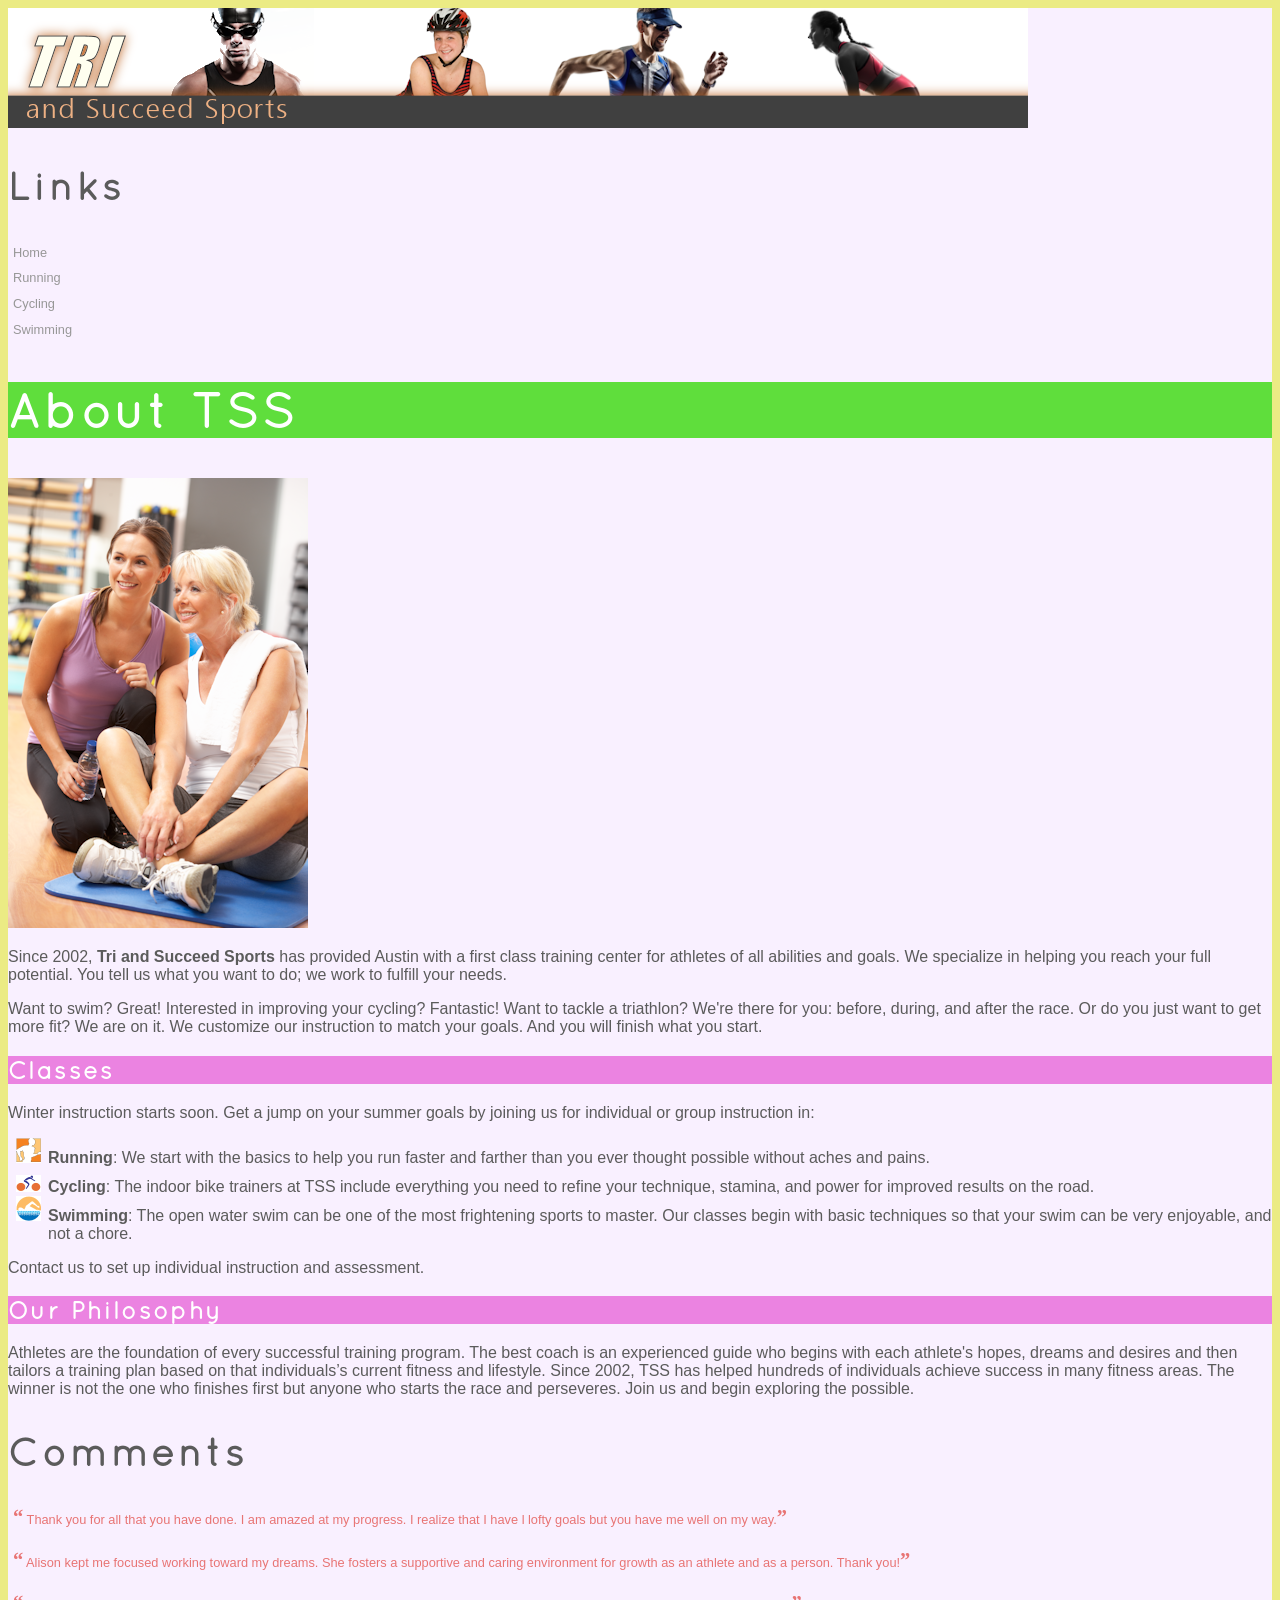
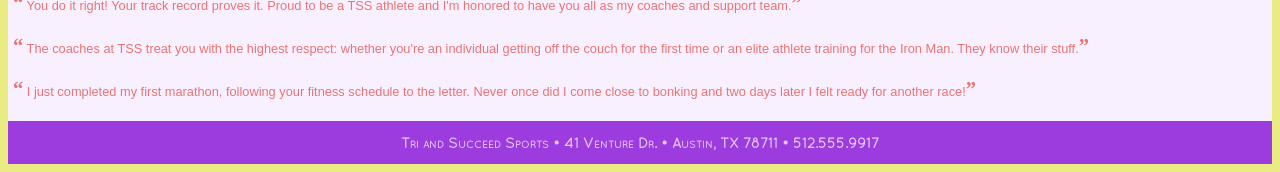
<file: W5Activity_CS222/W5Activity_CS222/index.html>
﻿<!doctype html>
<html lang="en">
<head>
   <!--
    New Perspectives on HTML5 and CSS3, 8th Edition
    Tutorial 2
    Tutorial Case
    
    Tri and Succeed Sports
    Author: Alison Palmer (Editor Aidann Villagomez)
    Date:   2021-03-01 (edited 2025-18-09)

    Filename: tss_home.html
   -->
   <meta charset="utf-8" />
   <meta name="keywords" content="triathlon, running, swimming, cycling" />
   <title>Tri and Succeed Sports</title>
   <link href="tss_layout.css" rel="styles
   heet" />
   <link href="tss_styles.css" rel="stylesheet" />
</head>

<body>
   <header> <img src="tss_logo.png" alt="Tri and Succeed Sports" /> </header>
   <nav>
      <h1>Links</h1>
      <ul>
         <li><a href="tss_home.html">Home</a></li>
         <li><a href="tss_run.html">Running</a></li>
         <li><a href="tss_bike.html">Cycling</a></li>
         <li><a href="tss_swim.html">Swimming</a></li>
      </ul>
   </nav>
   <article id="about_tss">
      <h1>About TSS</h1>
      <img src="tss_photo1.png" alt="ladys" />
      <p>Since 2002, <strong>Tri and Succeed Sports</strong> has provided Austin 
         with a first class training center for athletes of all abilities and 
         goals. We specialize in helping you reach your full potential. You tell 
         us what you want to do; we work to fulfill your needs.</p>
      <p>Want to swim? Great! Interested in improving your cycling? Fantastic! 
         Want to tackle a triathlon? We're there for you: before, during, and after the 
         race. Or do you just want to get more fit? We are on it. We  customize our 
         instruction to match your goals. And you will finish what you start.</p>
      <h2>Classes</h2>
      <p>Winter instruction starts soon. Get a jump on your summer goals by 
         joining us for individual or group instruction in:</p>
      <ul>
         <li><strong>Running</strong>: We start with the basics to help you 
            run faster and farther than you ever thought possible without 
            aches and pains.</li>
         <li><strong>Cycling</strong>: The indoor bike trainers at TSS 
            include everything you need to refine your technique, stamina, and 
            power for improved results on the road.</li>
         <li><strong>Swimming</strong>: The open water swim can be one of 
            the most frightening sports to master. Our classes begin with basic 
            techniques so that your swim can be very enjoyable, and 
            not a chore.</li>
      </ul>
      <p>Contact us to set up individual instruction and assessment.</p>
      <h2>Our Philosophy</h2>
      <p>Athletes are the foundation of every successful training program. 
         The best coach is an experienced ‎guide who begins with each athlete's 
         hopes, dreams and desires and then tailors a ‎training plan based on 
         that individuals’s current fitness and lifestyle. Since 2002, TSS ‎has 
         helped hundreds of individuals achieve success in many fitness areas. 
         The winner is not the one who finishes first but anyone who starts 
         the race and perseveres. Join us and begin exploring the possible.</p>
   </article>
   <aside>
      <h1>Comments</h1>
      <blockquote> Thank you for all that you have done. I am amazed at 
         my progress. I realize that I have l lofty goals but you have me well 
         on my way.</blockquote>
      <blockquote> Alison kept me focused working toward my dreams. She 
         fosters a supportive and caring environment for growth as an athlete 
         and as a person. Thank you!</blockquote>
      <blockquote> You do it right! Your track record proves it.
         Proud to be a TSS athlete and I'm honored to have you all as my 
         coaches and support team.</blockquote>
      <blockquote> The coaches at TSS treat you with the highest respect: 
         whether you're an individual getting off the couch for the first time 
         or an elite athlete training for the Iron Man. They know 
         their stuff.</blockquote>
      <blockquote> I just completed my first marathon, following your fitness 
         schedule to the letter. Never once did I come close to bonking and 
         two days later I felt ready for another race!</blockquote>
   </aside>
   <footer>
      <address>
      Tri and Succeed Sports &#8226; 41 Venture Dr. &#8226; Austin, TX 
      78711 &#8226; 512.555.9917
      </address>
   </footer>
</body>
</html>
</file>
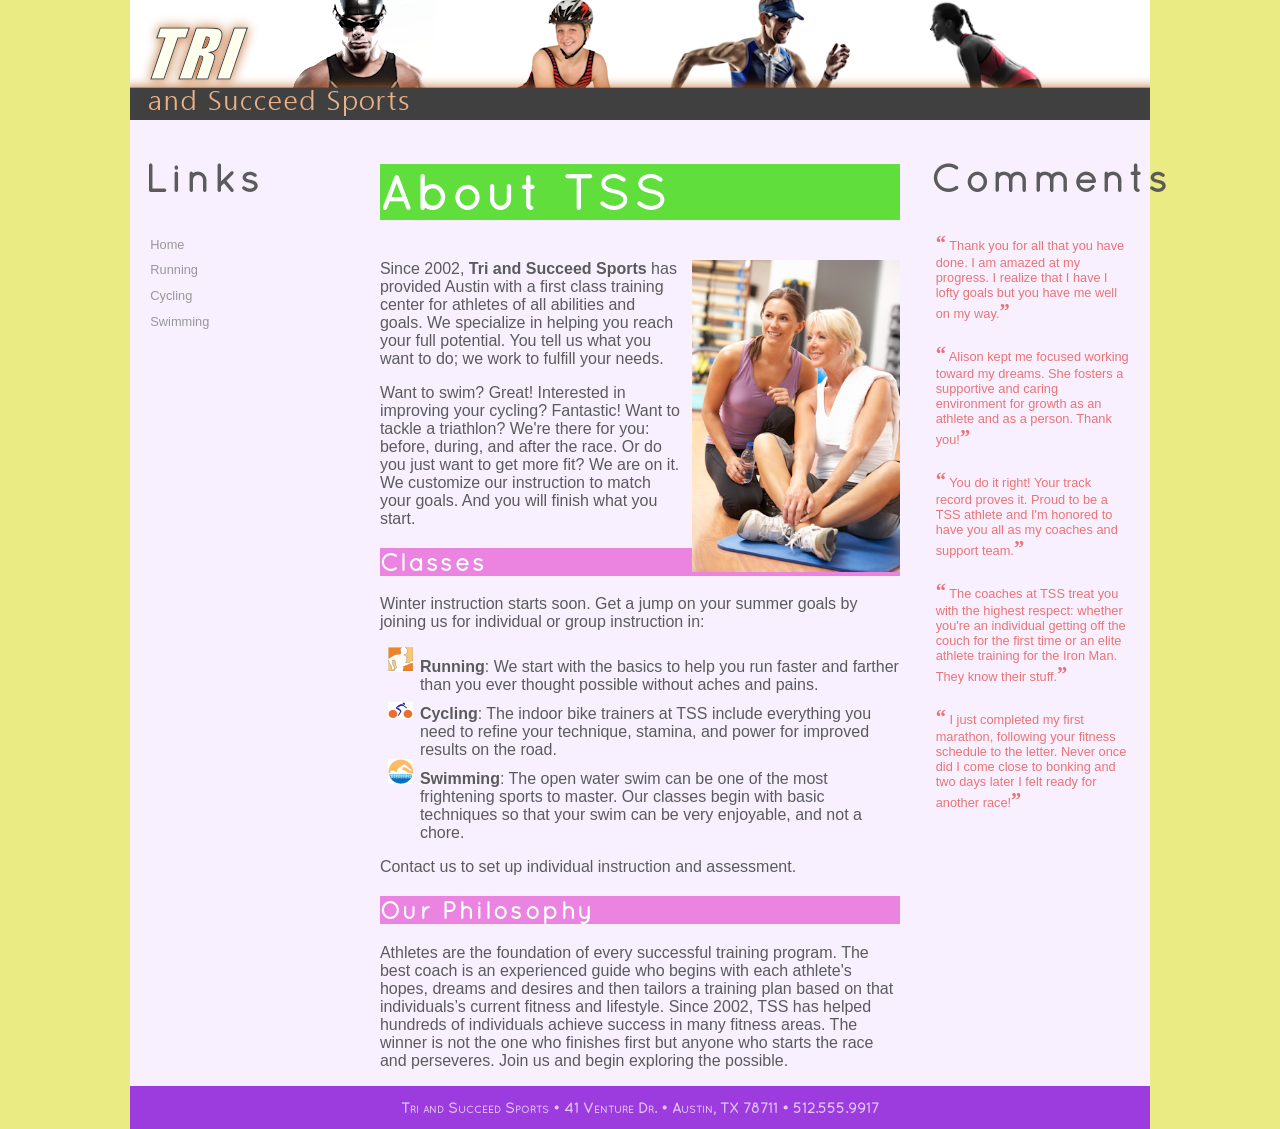
<file: W5Activity_CS222/W5Activity_CS222/tss_home.html>
﻿<!doctype html>
<html lang="en">
<head>
   <!--
    New Perspectives on HTML5 and CSS3, 8th Edition
    Tutorial 2
    Tutorial Case
    
    Tri and Succeed Sports
    Author: Alison Palmer (Editor Aidann Villagomez)
    Date:   2021-03-01 (edited 2025-18-09)

    Filename: tss_home.html
   -->
   <meta charset="utf-8" />
   <meta name="keywords" content="triathlon, running, swimming, cycling" />
   <title>Tri and Succeed Sports</title>
   <link href="tss_layout.css" rel="stylesheet" />
   <link href="tss_styles.css" rel="stylesheet" />
</head>

<body>
   <header> <img src="tss_logo.png" alt="Tri and Succeed Sports" /> </header>
   <nav>
      <h1>Links</h1>
      <ul>
         <li><a href="tss_home.html">Home</a></li>
         <li><a href="tss_run.html">Running</a></li>
         <li><a href="tss_bike.html">Cycling</a></li>
         <li><a href="tss_swim.html">Swimming</a></li>
      </ul>
   </nav>
   <article id="about_tss">
      <h1>About TSS</h1>
      <img src="tss_photo1.png" alt="ladys" />
      <p>Since 2002, <strong>Tri and Succeed Sports</strong> has provided Austin 
         with a first class training center for athletes of all abilities and 
         goals. We specialize in helping you reach your full potential. You tell 
         us what you want to do; we work to fulfill your needs.</p>
      <p>Want to swim? Great! Interested in improving your cycling? Fantastic! 
         Want to tackle a triathlon? We're there for you: before, during, and after the 
         race. Or do you just want to get more fit? We are on it. We  customize our 
         instruction to match your goals. And you will finish what you start.</p>
      <h2>Classes</h2>
      <p>Winter instruction starts soon. Get a jump on your summer goals by 
         joining us for individual or group instruction in:</p>
      <ul>
         <li><strong>Running</strong>: We start with the basics to help you 
            run faster and farther than you ever thought possible without 
            aches and pains.</li>
         <li><strong>Cycling</strong>: The indoor bike trainers at TSS 
            include everything you need to refine your technique, stamina, and 
            power for improved results on the road.</li>
         <li><strong>Swimming</strong>: The open water swim can be one of 
            the most frightening sports to master. Our classes begin with basic 
            techniques so that your swim can be very enjoyable, and 
            not a chore.</li>
      </ul>
      <p>Contact us to set up individual instruction and assessment.</p>
      <h2>Our Philosophy</h2>
      <p>Athletes are the foundation of every successful training program. 
         The best coach is an experienced ‎guide who begins with each athlete's 
         hopes, dreams and desires and then tailors a ‎training plan based on 
         that individuals’s current fitness and lifestyle. Since 2002, TSS ‎has 
         helped hundreds of individuals achieve success in many fitness areas. 
         The winner is not the one who finishes first but anyone who starts 
         the race and perseveres. Join us and begin exploring the possible.</p>
   </article>
   <aside>
      <h1>Comments</h1>
      <blockquote> Thank you for all that you have done. I am amazed at 
         my progress. I realize that I have l lofty goals but you have me well 
         on my way.</blockquote>
      <blockquote> Alison kept me focused working toward my dreams. She 
         fosters a supportive and caring environment for growth as an athlete 
         and as a person. Thank you!</blockquote>
      <blockquote> You do it right! Your track record proves it.
         Proud to be a TSS athlete and I'm honored to have you all as my 
         coaches and support team.</blockquote>
      <blockquote> The coaches at TSS treat you with the highest respect: 
         whether you're an individual getting off the couch for the first time 
         or an elite athlete training for the Iron Man. They know 
         their stuff.</blockquote>
      <blockquote> I just completed my first marathon, following your fitness 
         schedule to the letter. Never once did I come close to bonking and 
         two days later I felt ready for another race!</blockquote>
   </aside>
   <footer>
      <address>
      Tri and Succeed Sports &#8226; 41 Venture Dr. &#8226; Austin, TX 
      78711 &#8226; 512.555.9917
      </address>
   </footer>
</body>
</html>
</file>
<file: W5Activity_CS222/W5Activity_CS222/tss_layout.css>
@charset "utf-8";

/*
   New Perspectives on HTML5 and CSS3, 8th Edition
   Tutorial 2
   Tutorial Case
   
   TSS Layout Styles
   Filename: tss_layout.css

*/


body {
	margin: 0 auto;
	width: 100%;
	max-width: 1020px;
	min-width: 640px;
}

body > header {
	margin: 0;
	width: 100%;
	overflow: hidden;
}

body > nav {
	width: 20%;
	float: left;
	margin: 0 0 0 1.5%;
}

body > article#about_tss {
	width: 51%;
	float: left;
	margin: 0 3% 0 3%;
}


body > aside {
	width: 20%;
	float: left;
	margin: 0 1.5% 0 0;
}

body > article#about_tss img {
	float: right;
	width: 40%;
	margin: 0px 0 10px 10px;
}

article.syllabus {
    float: left;
	width: 74.5%;
	margin: 0 4% 0 0%;
}


body > footer {
	width: 100%;
	clear: left;
}
</file>
<file: W5Activity_CS222/W5Activity_CS222/tss_styles.css>
﻿
@charset "utf-8";
@font-face {
   font-family: Quicksand;
   src: url('Quicksand-Regular.woff') format('woff'),
        url('Quicksand-Regular.ttf') format('truetype');
}

/*
   New Perspectives on HTML5 and CSS3, 8th Edition
   Tutorial 2
   Tutorial Case
   
   TSS Typographic Style Sheet
   Author: Alison Palmer
   Date:   2021-03-01
   
   Filename: tss_styles.css

*/

/* HTML and Body Styles */

html {
   background-color: hsl(60, 72%, 72%);
}

body {
   color: rgb(91, 91, 91);
   background-color: rgb(249, 240, 255);
   font-family: Verdana, Geneva, sans-serif;
}


h1 {
   font-size: 3em;
}

h2 {
   font-size: 1.5em;
}

h1, h2 {
   font-family: Quicksand, Verdana, Geneva, sans-serif;
   letter-spacing: 0.1em;
}

article#about_tss h1 {
   color: white;
   background-color: rgb(95, 222, 60);
}

article#about_tss h2 {
   color: white;
   background-color: rgb(235, 131, 225);
}

article.syllabus h1, article.syllabus h2 {
   background-color: rgb(255, 185, 255);
   color: rgb(101, 101, 101);
}

/* Aside and Blockquote Styles */

aside {
   font-size: 0.8em;
}

aside blockquote {
   color: rgb(232, 116, 116);
   margin: 20px 5px;
}

aside blockquote::before {
   content: open-quote;
   font-family: 'Times New Roman', Times, serif;
   font-size: 1.6em;
   font-weight: bold;
}

aside blockquote::after {
   content: close-quote;
   font-family: 'Times New Roman', Times, serif;
   font-size: 1.6em;
   font-weight: bold;
}

/* Navigation Styles */	

nav {
   font-size: 0.8em;
}

nav > ul {
   line-height: 2em;
   list-style-type: none;
   padding-left: 5px;
}

nav > ul > li.newgroup {
   margin-top: 20px;
}

nav > ul > li > a:link, nav > ul > li > a:visited {
   color: rgb(151, 151, 151);
   text-decoration: none;
}

nav > ul > li > a:hover, nav > ul > li > a:active {
   color: rgb(255, 64, 255);
   text-decoration: underline;
}

/* List Styles */

article#about_tss ul li:first-of-type {
   list-style-image: url(runicon.png);
}

article#about_tss ul li:nth-of-type(2) {
   list-style-image: url(bikeicon.png);
}

article#about_tss ul li:last-of-type {
   list-style-image: url(swimicon.png);
}

article.syllabus ol {
   list-style-type: upper-roman;
}

article.syllabus ol ol {
   list-style-type: upper-alpha;
}

article.syllabus ol ol ol {
   list-style-type: decimal;
}

/* Footer Styles */

body > footer address {
   background-color: rgb(157, 60, 222);
   color: white;
   color: rgba(255, 255, 255, 0.7);
   font: normal small-caps bold 0.9em/3em
         Quicksand, Verdana, Geneva, sans-serif;
   text-align: center;
}













/*
Notice for the Quicksand-Regular Font
------------------------------------------------------------------------------
SIL Open Font License v1.10

This license can also be found at this permalink: http://www.fontsquirrel.com/license/quicksand

Copyright (c) 2011, Andrew Paglinawan (http://www.andrewpaglinawan.com andrew.paglinawan@gmail.com), 
with Reserved Font Name “Quicksand”.

This Font Software is licensed under the SIL Open Font License, Version 1.1.
This license is copied below, and is also available with a FAQ at: http://scripts.sil.org/OFL

—————————————————————————————-
SIL OPEN FONT LICENSE Version 1.1 - 26 February 2007
—————————————————————————————-

PREAMBLE
The goals of the Open Font License (OFL) are to stimulate worldwide development of collaborative 
font projects, to support the font creation efforts of academic and linguistic communities, and 
to provide a free and open framework in which fonts may be shared and improved in 
partnership with others.

The OFL allows the licensed fonts to be used, studied, modified and redistributed freely as 
long as they are not sold by themselves. The fonts, including any derivative works, can 
be bundled, embedded, redistributed and/or sold with any software provided that any reserved 
names are not used by derivative works. The fonts and derivatives, however, cannot be released under 
any other type of license. The requirement for fonts to remain under this license does not apply 
to any document created using the fonts or their derivatives.

DEFINITIONS
“Font Software” refers to the set of files released by the Copyright Holder(s) under this 
license and clearly marked as such. This may include source files, build scripts and documentation.

“Reserved Font Name” refers to any names specified as such after the copyright statement(s).

“Original Version” refers to the collection of Font Software components as distributed by 
the Copyright Holder(s).

“Modified Version” refers to any derivative made by adding to, deleting, or substituting—in 
part or in whole—any of the components of the Original Version, by changing formats or by 
porting the Font Software to a new environment.

“Author” refers to any designer, engineer, programmer, technical writer or other person 
who contributed to the Font Software.

PERMISSION & CONDITIONS
Permission is hereby granted, free of charge, to any person obtaining a copy of the Font Software, 
to use, study, copy, merge, embed, modify, redistribute, and sell modified and unmodified copies of 
the Font Software, subject to the following conditions:

1) Neither the Font Software nor any of its individual components, in Original or Modified 
Versions, may be sold by itself.

2) Original or Modified Versions of the Font Software may be bundled, redistributed and/or 
sold with any software, provided that each copy contains the above copyright notice and this 
license. These can be included either as stand-alone text files, human-readable headers or in 
the appropriate machine-readable metadata fields within text or binary files as long as those 
fields can be easily viewed by the user.

3) No Modified Version of the Font Software may use the Reserved Font Name(s) unless explicit 
written permission is granted by the corresponding Copyright Holder. This restriction only applies 
to the primary font name as presented to the users.

4) The name(s) of the Copyright Holder(s) or the Author(s) of the Font Software shall not be used 
to promote, endorse or advertise any Modified Version, except to acknowledge the contribution(s) 
of the Copyright Holder(s) and the Author(s) or with their explicit written permission.

5) The Font Software, modified or unmodified, in part or in whole, must be distributed entirely 
under this license, and must not be distributed under any other license. The requirement for fonts 
to remain under this license does not apply to any document created using the Font Software.

TERMINATION
This license becomes null and void if any of the above conditions are not met.

DISCLAIMER
THE FONT SOFTWARE IS PROVIDED “AS IS”, WITHOUT WARRANTY OF ANY KIND, EXPRESS OR IMPLIED, 
INCLUDING BUT NOT LIMITED TO ANY WARRANTIES OF MERCHANTABILITY, FITNESS FOR A PARTICULAR PURPOSE 
AND NONINFRINGEMENT OF COPYRIGHT, PATENT, TRADEMARK, OR OTHER RIGHT. IN NO EVENT SHALL THE COPYRIGHT 
HOLDER BE LIABLE FOR ANY CLAIM, DAMAGES OR OTHER LIABILITY, INCLUDING ANY GENERAL, SPECIAL, INDIRECT, 
INCIDENTAL, OR CONSEQUENTIAL DAMAGES, WHETHER IN AN ACTION OF CONTRACT, TORT OR OTHERWISE, ARISING 
FROM, OUT OF THE USE OR INABILITY TO USE THE FONT SOFTWARE OR FROM OTHER DEALINGS IN THE FONT SOFTWARE.
*/
</file>
